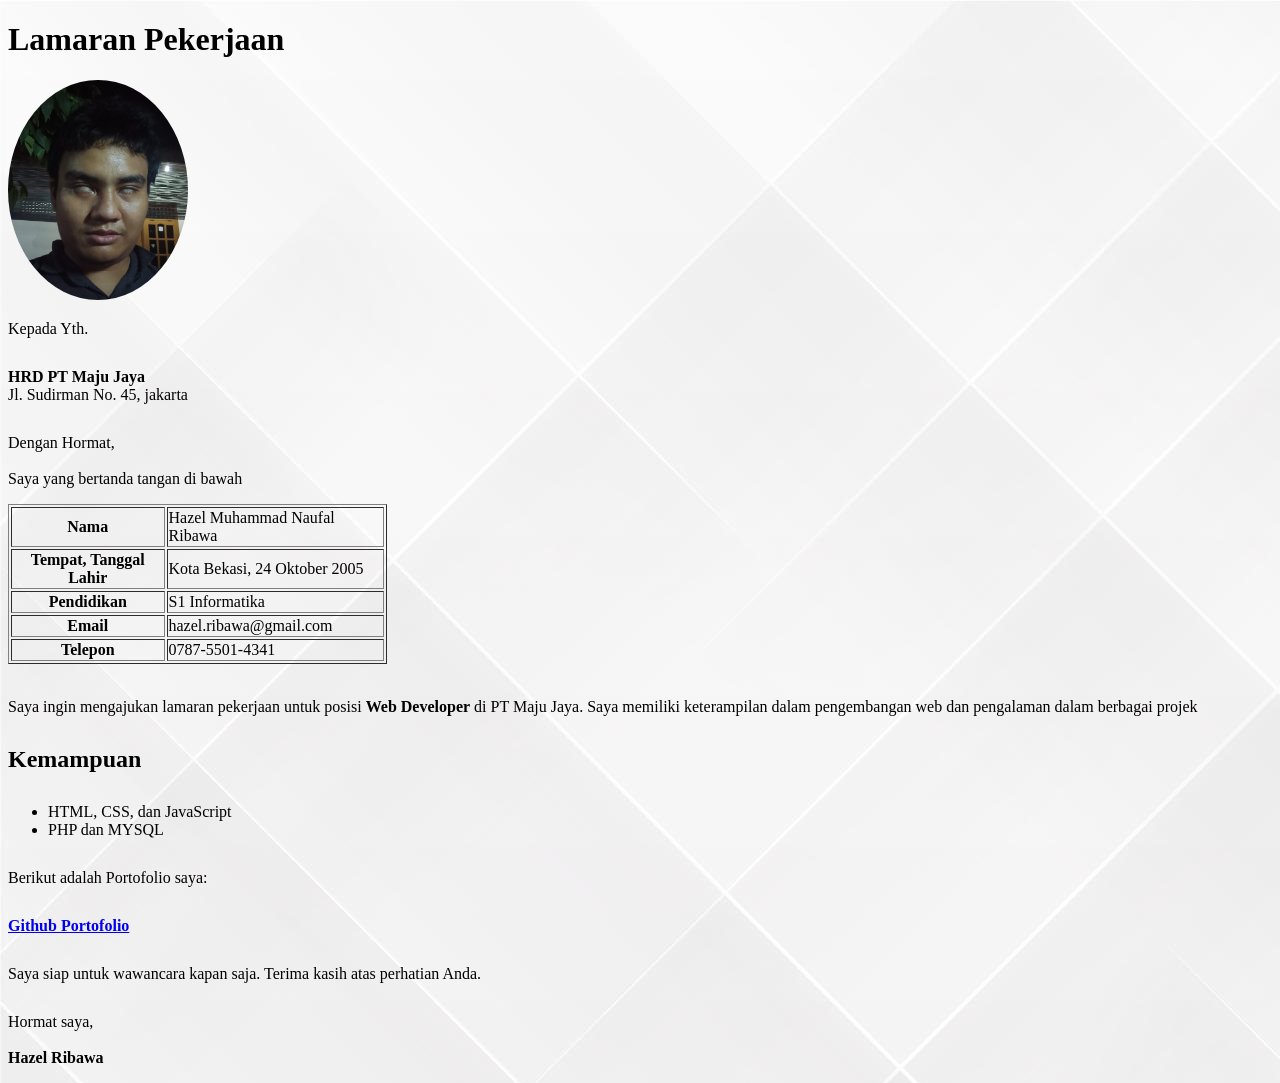
<file: pertemuan1/index.html>
<!DOCTYPE html>
<html lang="en">
<head>
    <meta charset="UTF-8"> 
    <meta name="viewport" content="width=device-width, initial-scale=1.0">
    <title>Lamaran pekerjaan</title>
    <style>

        th{
            text-align: center;
        }

        td{
            text-align: left;
        }

        #gambar{
            width: 180px; 
            height: 220px;
            border-radius: 50%;
        }

        .margin{
            margin-bottom: 30px;
        }

        #wawancara.margin{
            margin-top: 30px;
        }

    </style>
</head>
<body background="img/background.jpg">
    <h1>Lamaran Pekerjaan</h1>

    <img src="img/foto1.jpeg" alt="myPicture" id="gambar">

    <p class="margin">Kepada Yth.</p>

    <p class="margin"><b>HRD PT Maju Jaya</b><br>Jl. Sudirman No. 45, jakarta</p>

    <p>Dengan Hormat,<br><br>Saya yang bertanda tangan di bawah</p>

    <table border="1" style="width: 30%;">
        <tr>
            <th>Nama</th>
            <td>Hazel Muhammad Naufal Ribawa</td>
        </tr>
        <tr>
            <th>Tempat, Tanggal Lahir</th>
            <td>Kota Bekasi, 24 Oktober 2005</td>
        </tr>
        <tr>
            <th>Pendidikan</th>
            <td>S1 Informatika</td>
        </tr>
        <tr>
            <th>Email</th>
            <td>hazel.ribawa@gmail.com</td>
        </tr>
        <tr>
            <th>Telepon</th>
            <td>0787-5501-4341</td>
        </tr>
    </table><br>

    <p class="margin">Saya ingin mengajukan lamaran pekerjaan untuk posisi <b>Web Developer</b> di PT Maju Jaya. 
    Saya memiliki keterampilan dalam pengembangan web dan pengalaman dalam berbagai projek</p>

    <h2 class="margin">Kemampuan</h2>

    <ul class="margin">
        <li>HTML, CSS, dan JavaScript</li>
        <li>PHP dan MYSQL</li>
    </ul>

    <p class="margin">Berikut adalah Portofolio saya:</p>

    <a href="https://github.com/Hazsaja?tab=repositories" target="_blank" class="margin"><b>Github Portofolio</b></a>

    <p class="margin" id="wawancara">Saya siap untuk wawancara kapan saja. Terima kasih atas perhatian Anda.</p>

    <p>Hormat saya,<br><br> <b>Hazel Ribawa</b></p>


</body>
</html>
</file>
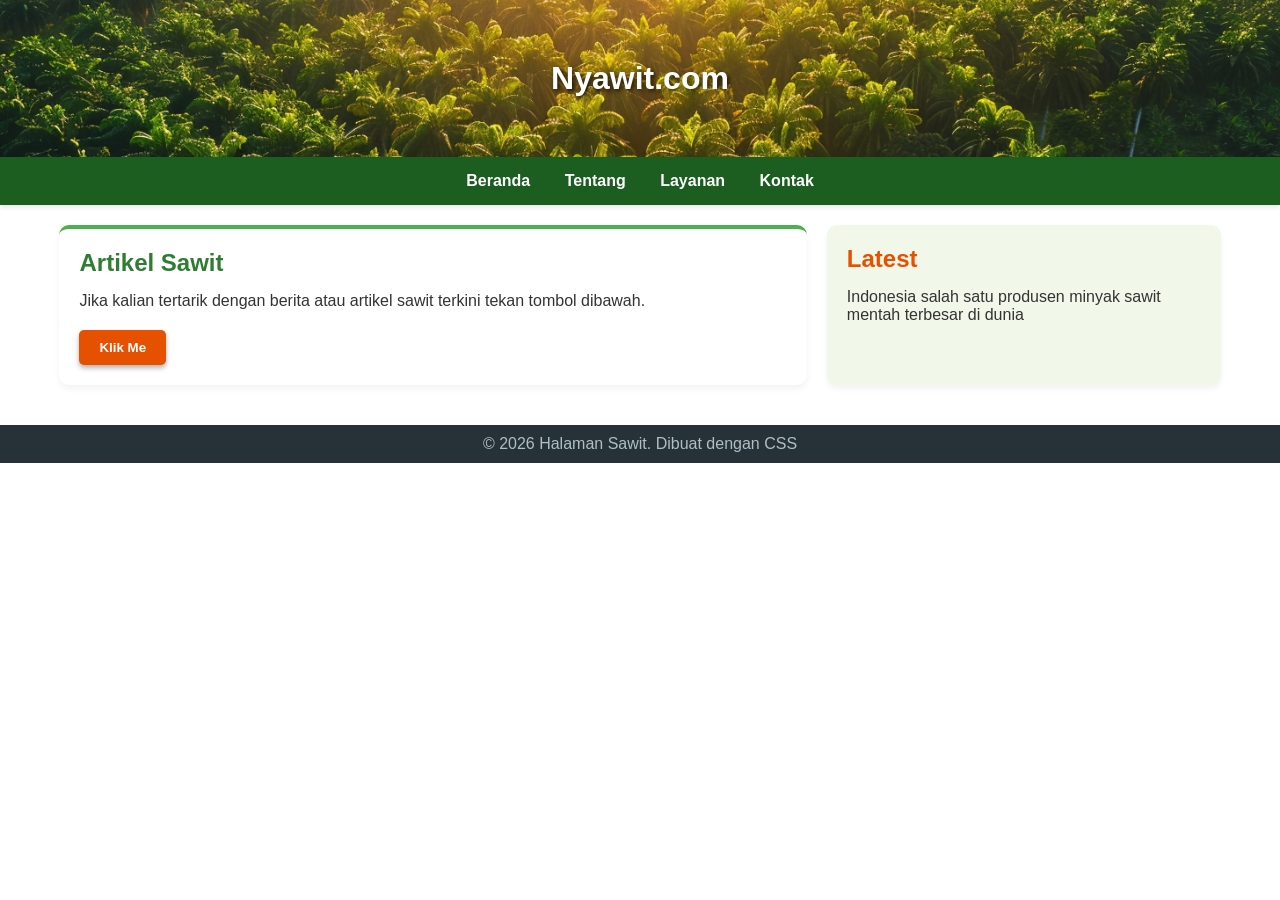
<file: pertemuan3/index.html>
<!DOCTYPE html>
<html lang="en">
<head>
    <meta charset="UTF-8">
    <meta name="viewport" content="width=device-width, initial-scale=1.0">
    <title>Nyawit</title>
    <link rel="stylesheet" href="style.css">
</head>
<body>
    <header>
        <h1>Nyawit.com</h1>
    </header>

    <nav>
        <ul>
            <li><a href="#">Beranda</a></li>
            <li><a href="#">Tentang</a></li>
            <li><a href="#">Layanan</a></li>
            <li><a href="#">Kontak</a></li>
        </ul>
    </nav>

    <div class="container">
        <section class="content">
            <h2>Artikel Sawit</h2>
            <p>
                Jika kalian tertarik dengan berita atau artikel sawit terkini tekan tombol dibawah.
            </p>
            <button class="btn">Klik Me</button>
        </section>
        
        <aside class="sidebar">
            <h2>Latest</h2>
            <p>Indonesia salah satu produsen minyak sawit mentah terbesar di dunia</p>
        </aside>
    </div>

    <footer>
        <p>&copy; 2026 Halaman Sawit. Dibuat dengan CSS</p>
    </footer>


</body>
</html>
</file>
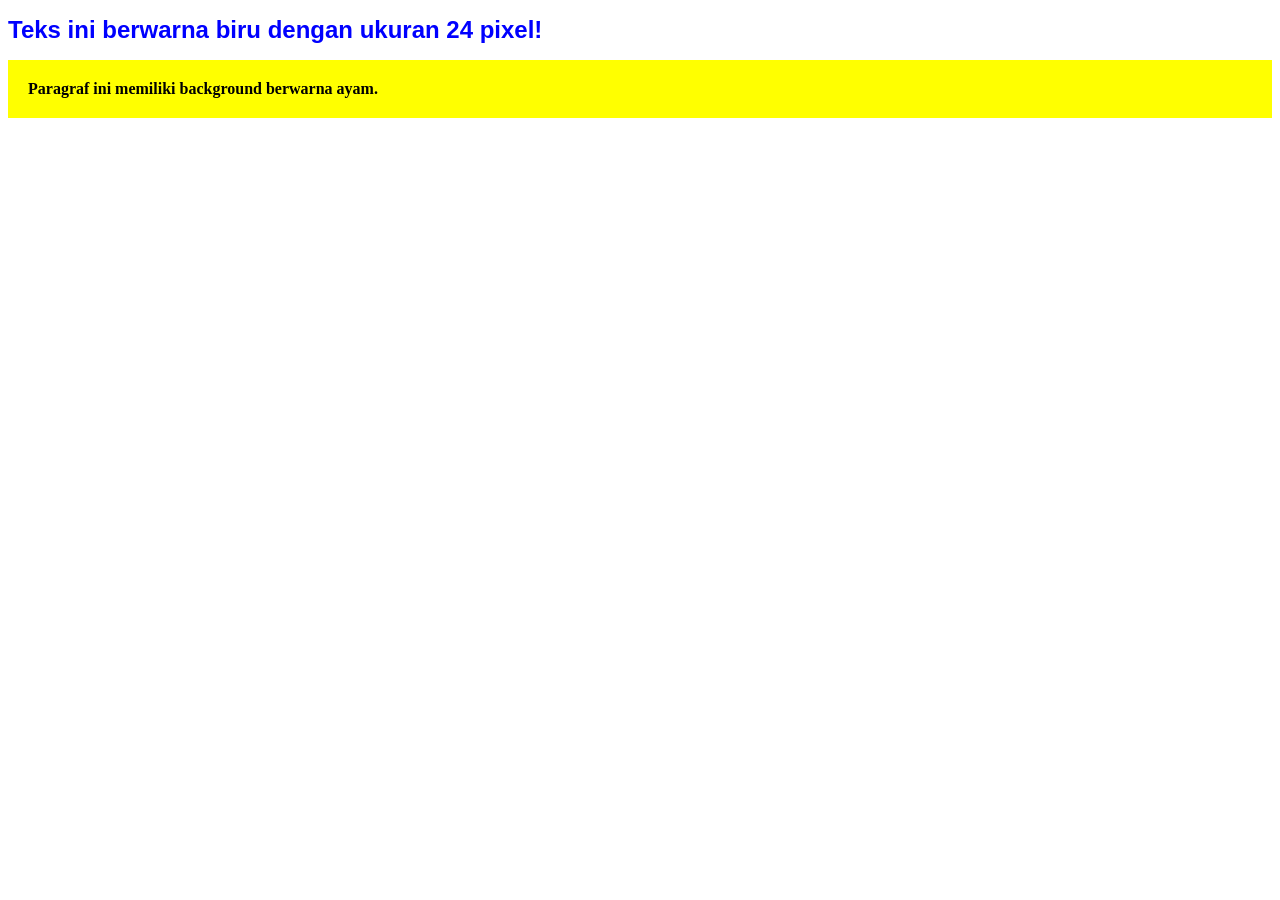
<file: praktikum2/index.html>
<!DOCTYPE html>
<html lang="en">
<head>
    <meta charset="UTF-8">
    <meta name="viewport" content="width=device-width, initial-scale=1.0">
    <title>Document</title>
    <link rel="stylesheet" href="style.css">
</head>
<body>
    <title>CSS</title>

    <h1 class="apakeq" id="change">
        Teks ini berwarna biru dengan ukuran 24 pixel!
    </h1>
    <p class="pKali" id="background">Paragraf ini memiliki background berwarna ayam.</p>

    <script src="script.js"></script>
</body>
</html>
</file>
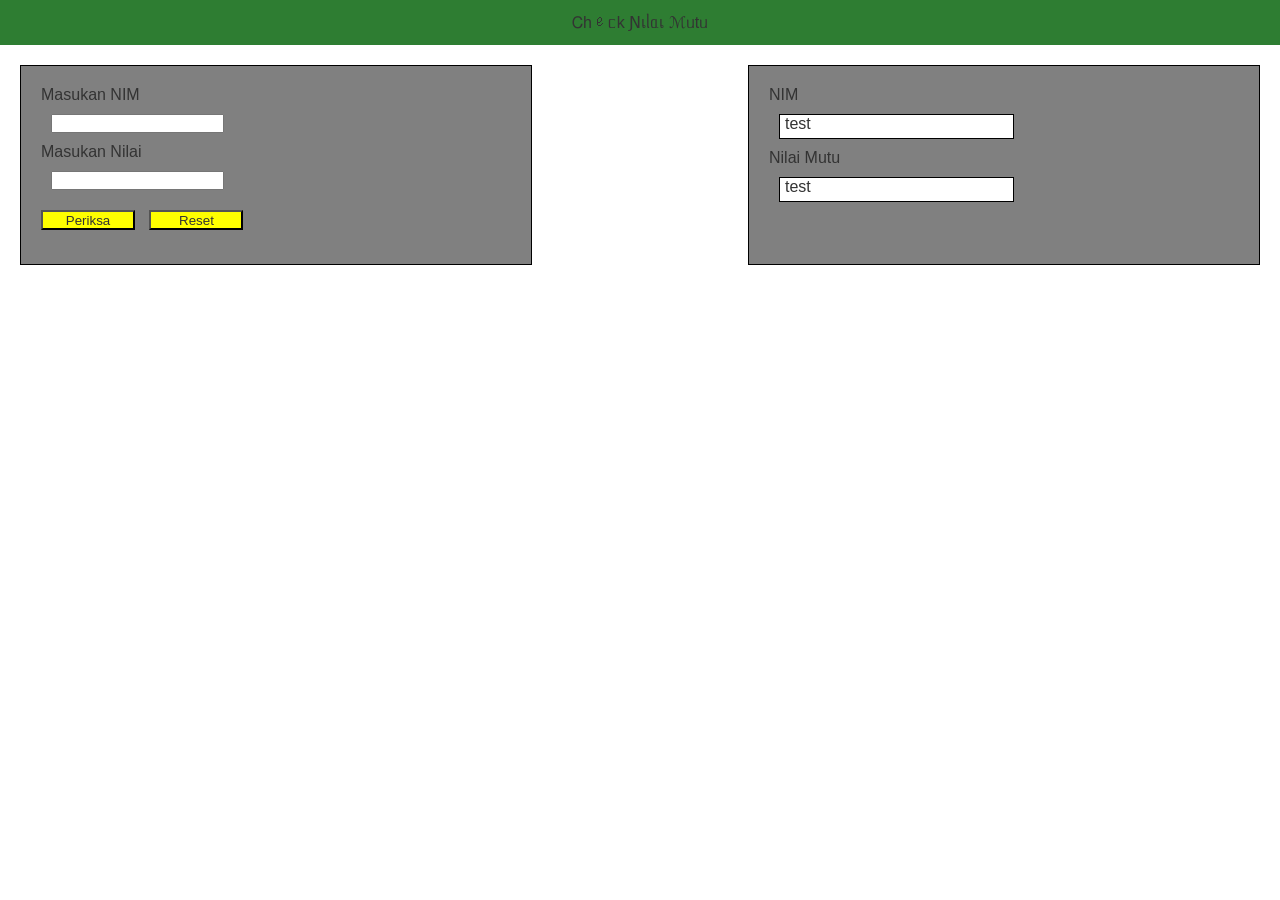
<file: praktikum3/index.html>
<!DOCTYPE html>
<html lang="en">
<head>
    <meta charset="UTF-8">
    <meta name="viewport" content="width=device-width, initial-scale=1.0">
    <title>Kalkulator sederhana</title>
    <link rel="stylesheet" href="style.css">
</head>
<body id="Event">
    
    <div class="header"> Ꮯhꫀᥴk Ɲเᥣᥲเ ℳᥙtᥙ</div>
    <section>
        <div class="box">
            <p>Masukan NIM</p>
            <input type="texs" id="nim">

            <p>Masukan Nilai</p>
            <input type="text" id="nilai">

            <button id="check" onclick="Check()">Periksa</button>
            <button id="Reset" onclick="Reset()">Reset</button>

        </div>
        <div class="box">
            <p>NIM</p>
            <output class="outbox" id="outnim">test</output>
            <p>Nilai Mutu</p>
            <output class="outbox" id="outnilai">test</output>
        </div>
    </section>

    <script src="script.js">
    </script>
</body>
</html>
</file>
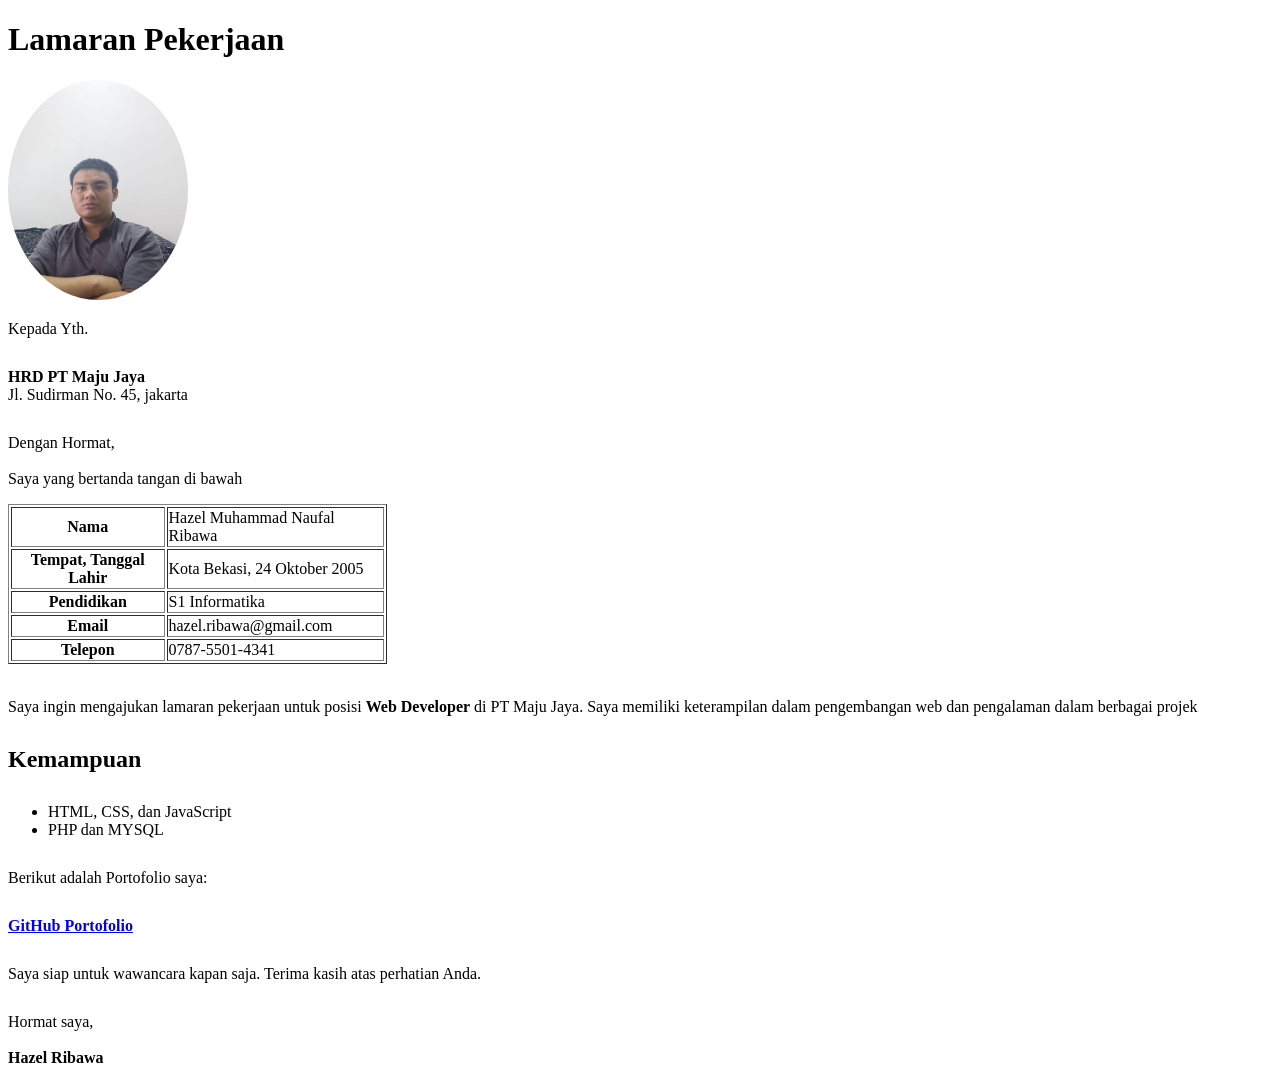
<file: pertemuan1/lamaran.html>
<!DOCTYPE html>
<html lang="en">
<head>
    <meta charset="UTF-8">
    <meta name="viewport" content="width=device-width, initial-scale=1.0">
    <title>Lamaran pekerjaan</title>
    <style>

        th{
            text-align: center;
        }

        td{
            text-align: left;
        }

        #gambar{
            width: 180px; 
            height: 220px;
            border-radius: 50%;
        }

        .margin{
            margin-bottom: 30px;
        }

        #wawancara.margin{
            margin-top: 30px;
        }

        a.margin{
            font-weight: bold;
        }

    </style>
</head>
<body>
    <h1>Lamaran Pekerjaan</h1>

    <img src="img/foto2.jpeg" alt="myPicture" id="gambar">

    <p class="margin">Kepada Yth.</p>

    <p class="margin"><b>HRD PT Maju Jaya</b><br>Jl. Sudirman No. 45, jakarta</p>

    <p>Dengan Hormat,<br><br>Saya yang bertanda tangan di bawah</p>

    <table border="1" style="width: 30%;">
        <tr>
            <th>Nama</th>
            <td>Hazel Muhammad Naufal Ribawa</td>
        </tr>
        <tr>
            <th>Tempat, Tanggal Lahir</th>
            <td>Kota Bekasi, 24 Oktober 2005</td>
        </tr>
        <tr>
            <th>Pendidikan</th>
            <td>S1 Informatika</td>
        </tr>
        <tr>
            <th>Email</th>
            <td>hazel.ribawa@gmail.com</td>
        </tr>
        <tr>
            <th>Telepon</th>
            <td>0787-5501-4341</td>
        </tr>
    </table><br>

    <p class="margin">Saya ingin mengajukan lamaran pekerjaan untuk posisi <b>Web Developer</b> di PT Maju Jaya. 
    Saya memiliki keterampilan dalam pengembangan web dan pengalaman dalam berbagai projek</p>

    <h2 class="margin">Kemampuan</h2>

    <ul class="margin">
        <li>HTML, CSS, dan JavaScript</li>
        <li>PHP dan MYSQL</li>
    </ul>

    <p class="margin">Berikut adalah Portofolio saya:</p>

    <a href="https://github.com/Hazsaja?tab=repositories" target="_blank" class="margin">GitHub Portofolio</a>

    <p class="margin" id="wawancara">Saya siap untuk wawancara kapan saja. Terima kasih atas perhatian Anda.</p>

    <p>Hormat saya,<br><br> <b>Hazel Ribawa</b></p>


</body>
</html>
</file>
<file: pertemuan3/style.css>
*{
    margin: 0;
    padding: 0;
    box-sizing: border-box;
    font-family: 'Segoe UI', Tahoma, Geneva, Verdana, sans-serif;
    color: #333333;
}


header{
    background-color: #2E7D32;
    text-align: center;
    padding: 60px 20px;
    background-image: url(img/Background_sawit.png);
    background-size: cover;
    background-position: center;
    position: relative;
}

header h1{
    color: #FFFFFF;
    font-size: 32px;
    text-shadow: 2px 2px 5px rgba(0, 0, 0, 0.8);
}

nav{
    background-color:#1B5E20;
    padding: 15px;
    text-align: center;
    box-shadow: 0 2px 5px rgba(0, 0, 0, 0.1);
}

nav ul{
    list-style: none;
}

nav ul li{
    display: inline;
    margin: 0 15px;
}

nav ul li a{
    color: #FFFFFF;
    text-decoration: none;
    font-weight: bold;
    transition: color 0.3 ease;
}

nav ul li a:hover{
    color: #FFB74D;
}

.container{
    display: flex;
    justify-content: space-between;
    padding: 20px;
    max-width: max-content;
    margin: 0 auto;
    gap: 20px;

}

.content{
    flex: 2;
    padding: 20px;
    background-color: #FFFFFF;
    border-radius: 10px;
    box-shadow: 0 4px 6px rgba(0, 0, 0, 0.05);
    border-top: 4px solid #4CAF50;
}

.content h2{
    color: #2E7D32;
    margin-bottom: 15px;
}

.sidebar{
    flex: 1;
    padding: 20px;
    background-color: #F1F8E9;
    border-radius: 10px;
    box-shadow: 0 4px 6px rgba(0, 0, 0, 0.05);
}

.sidebar h2{
    color: #E65100;
    margin-bottom: 15px;
}

footer{
    text-align: center;
    padding: 10px;
    background-color: #263238;
    color: #FFFFFF;
    margin-top: 20px;
}

footer p{
    color: #B0BEC5;
}

.btn{
    display: inline-block;
    padding: 10px 20px;
    background-color: #E65100;
    color: #FFFFFF;
    text-decoration: none;
    font-weight: bold;
    border-radius: 5px;
    margin-top: 20px;
    border: none;
    cursor: pointer;
    box-shadow: 0 3px 5px rgba(0, 0, 0, 0.3);
    transition: background-color 0.3s ease-in-out, transform 0.2s ease-in-out;
}

.btn:hover{
    background-color: #FF9800;
    transform: translateY(-2px);
    color: #FFFFFF;
}
</file>
<file: praktikum2/style.css>
.apakeq{
    color: blue;
    font-size: 24px;
    font-family: Arial;
    width: fit-content;
    display: flex;
    justify-self: center;
}

.apakeq:hover{
    font-size: 24px;  
}

.pKali{
    background-color: yellow; 
    font-weight: bold;
    padding: 20px;
    display: flex;
    justify-self: center;
}
</file>
<file: praktikum3/style.css>
*{
    margin: 0;
    padding: 0;
    box-sizing: border-box;
    font-family: 'Segoe UI', Tahoma, Geneva, Verdana, sans-serif;
    color: #333333;
 }

.header{
    background-color: #2E7D32;
    text-align: center;
    padding: 10px 20px;
    position: relative;
    margin: 0;
}

section{
    display: flex;
    justify-content: space-between;
    gap: 20px;
}

.box{
    width: 40%;
    height: 200px;
    margin: 20px 20px;
    border: 1px solid black;
    background-color: grey;
    padding: 20px;
    
}

input{
    margin: 10px;
    display: flex;
}

.outbox{
    margin: 10px;
    display: flex;
    background-color: white;
    padding-left: 5px;
    padding-bottom: 2px;
    border: 1px solid black;
    height: 25px;
    width: 50%;
}

button{
    margin: 10px 10px 0 0;
    height: 20px;
    width: 20%;
    background-color: yellow;
}
</file>
